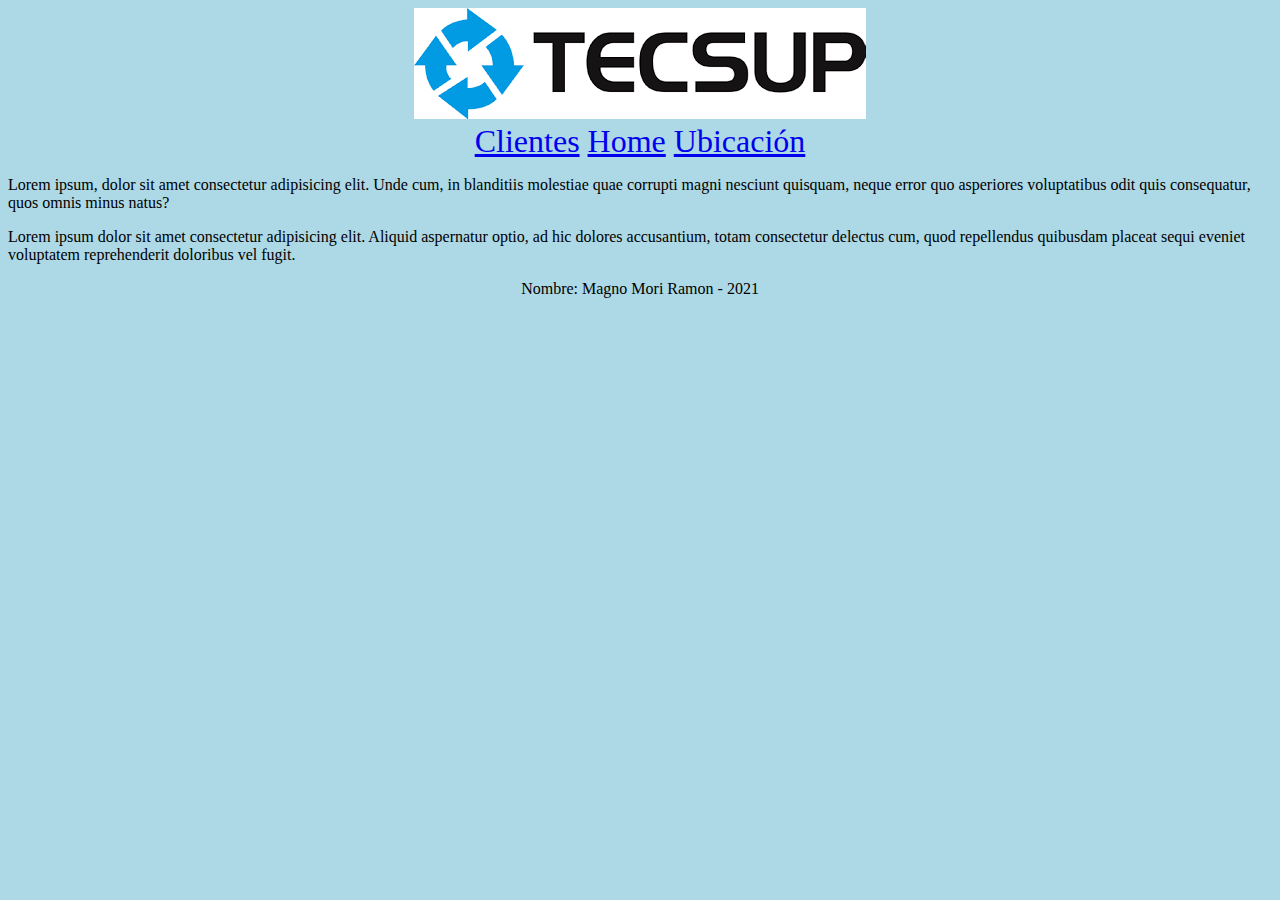
<file: index.html>
<!DOCTYPE html>
<html lang="en">
<head>
    <meta charset="UTF-8">
    <meta http-equiv="X-UA-Compatible" content="IE=edge">
    <meta name="viewport" content="width=device-width, initial-scale=1.0">
    <link rel="stylesheet" href="css/estilos.css">
    <title>Página web</title>
</head>
<body>
        <header>
            <img src="img/descarga.png" alt="">
        </header>
        <nav>
            <a href="home.html">Clientes</a>
            <a href="clientes.html">Home</a>
            <a href="ubicacion.html">Ubicación</a>
        </nav>
        <main>
            <div>
                <p>Lorem ipsum, dolor sit amet consectetur adipisicing elit. Unde cum, in blanditiis molestiae quae corrupti magni nesciunt quisquam, neque error quo asperiores voluptatibus odit quis consequatur, quos omnis minus natus?</p>
            </div>
            <div>
                <p>Lorem ipsum dolor sit amet consectetur adipisicing elit. Aliquid aspernatur optio, ad hic dolores accusantium, totam consectetur delectus cum, quod repellendus quibusdam placeat sequi eveniet voluptatem reprehenderit doloribus vel fugit.</p>
            </div>
        </main>
        <footer>
            <p>Nombre: Magno Mori Ramon - 2021</p>
        </footer>
</body>
</html>
</file>
<file: css/estilos.css>
body{
    background: lightblue;
}
header{
    text-align: center;
}
nav{
    text-align: center;
    font-size:2em;
}
footer{
    text-align: center;
    font-family: 'Times New Roman', Times, serif
}
</file>
